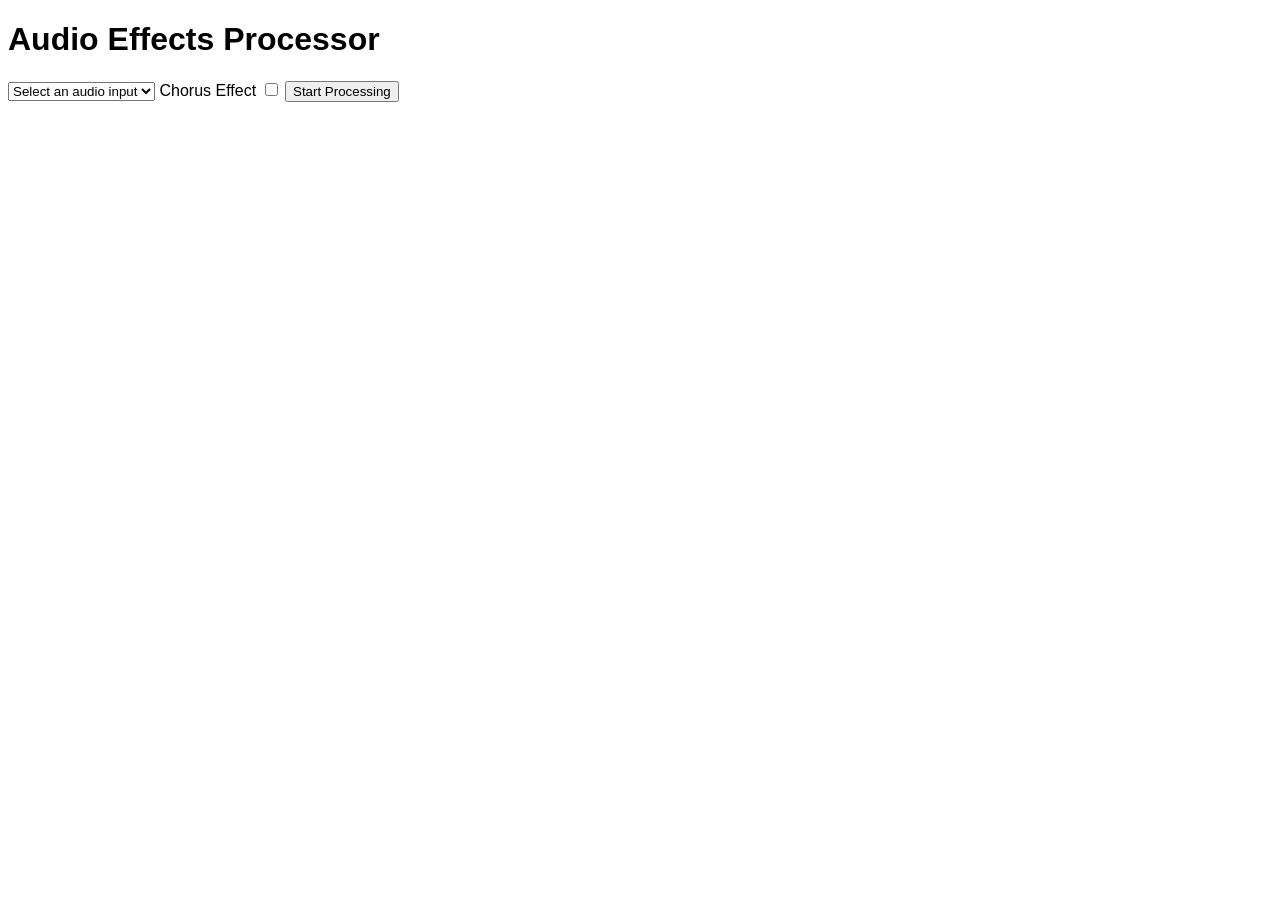
<file: ctb.html>
<!DOCTYPE html>
<html lang="en">
<head>
  <meta charset="UTF-8">
  <meta name="viewport" content="width=device-width, initial-scale=1.0">
  <title>Audio Effects Processor</title>
  <link rel="stylesheet" href="ctbstyle.css">
</head>
<body>
  <h1>Audio Effects Processor</h1>
  
  <!-- Audio input dropdown -->
  <select id="audioInputDropdown">
    <option value="" selected disabled>Select an audio input</option>
  </select>
  
  <!-- Chorus effect toggle -->
  <label for="chorusToggle">Chorus Effect</label>
  <input type="checkbox" id="chorusToggle">
  
  <!-- Start/stop processing button -->
  <button id="startButton">Start Processing</button>

  <script src="ctb.js"></script>
</body>
</html>
</file>
<file: ctbstyle.css>
body {
    font-family: Arial, sans-serif;
  }
</file>
